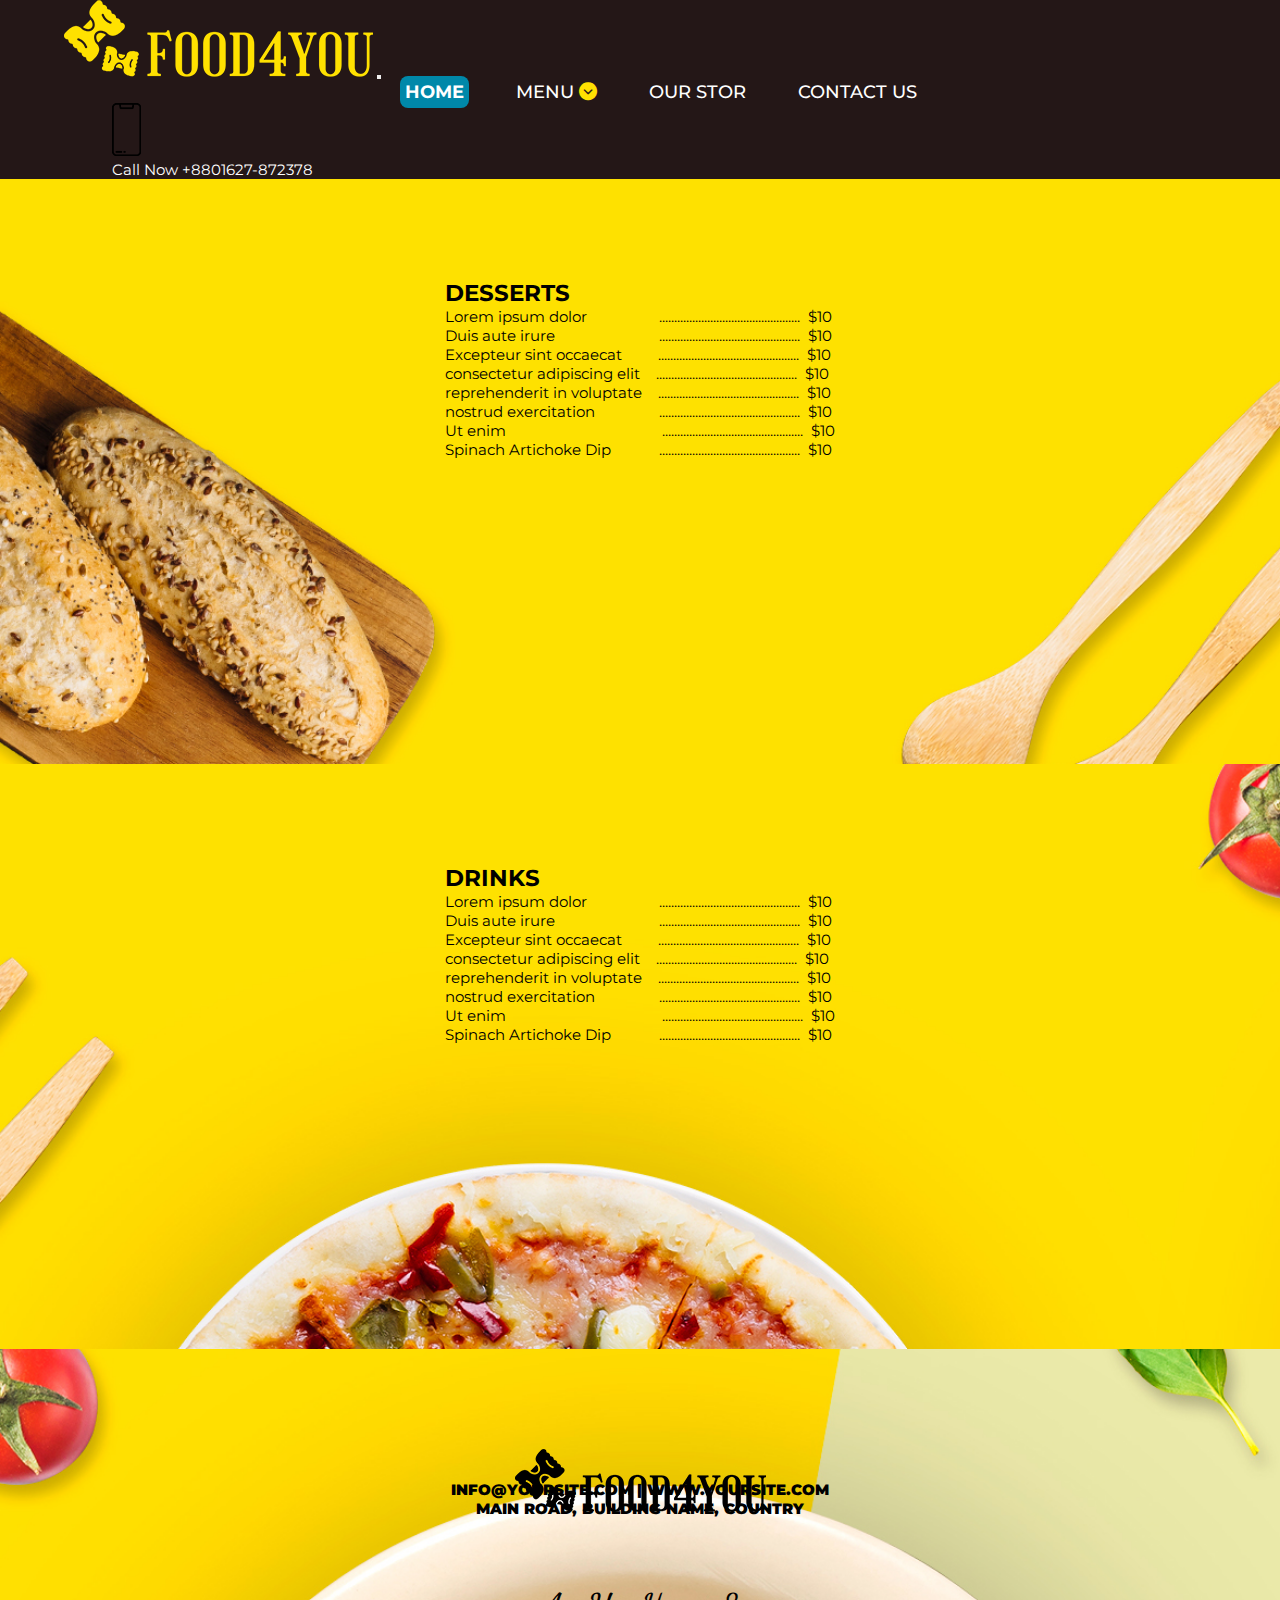
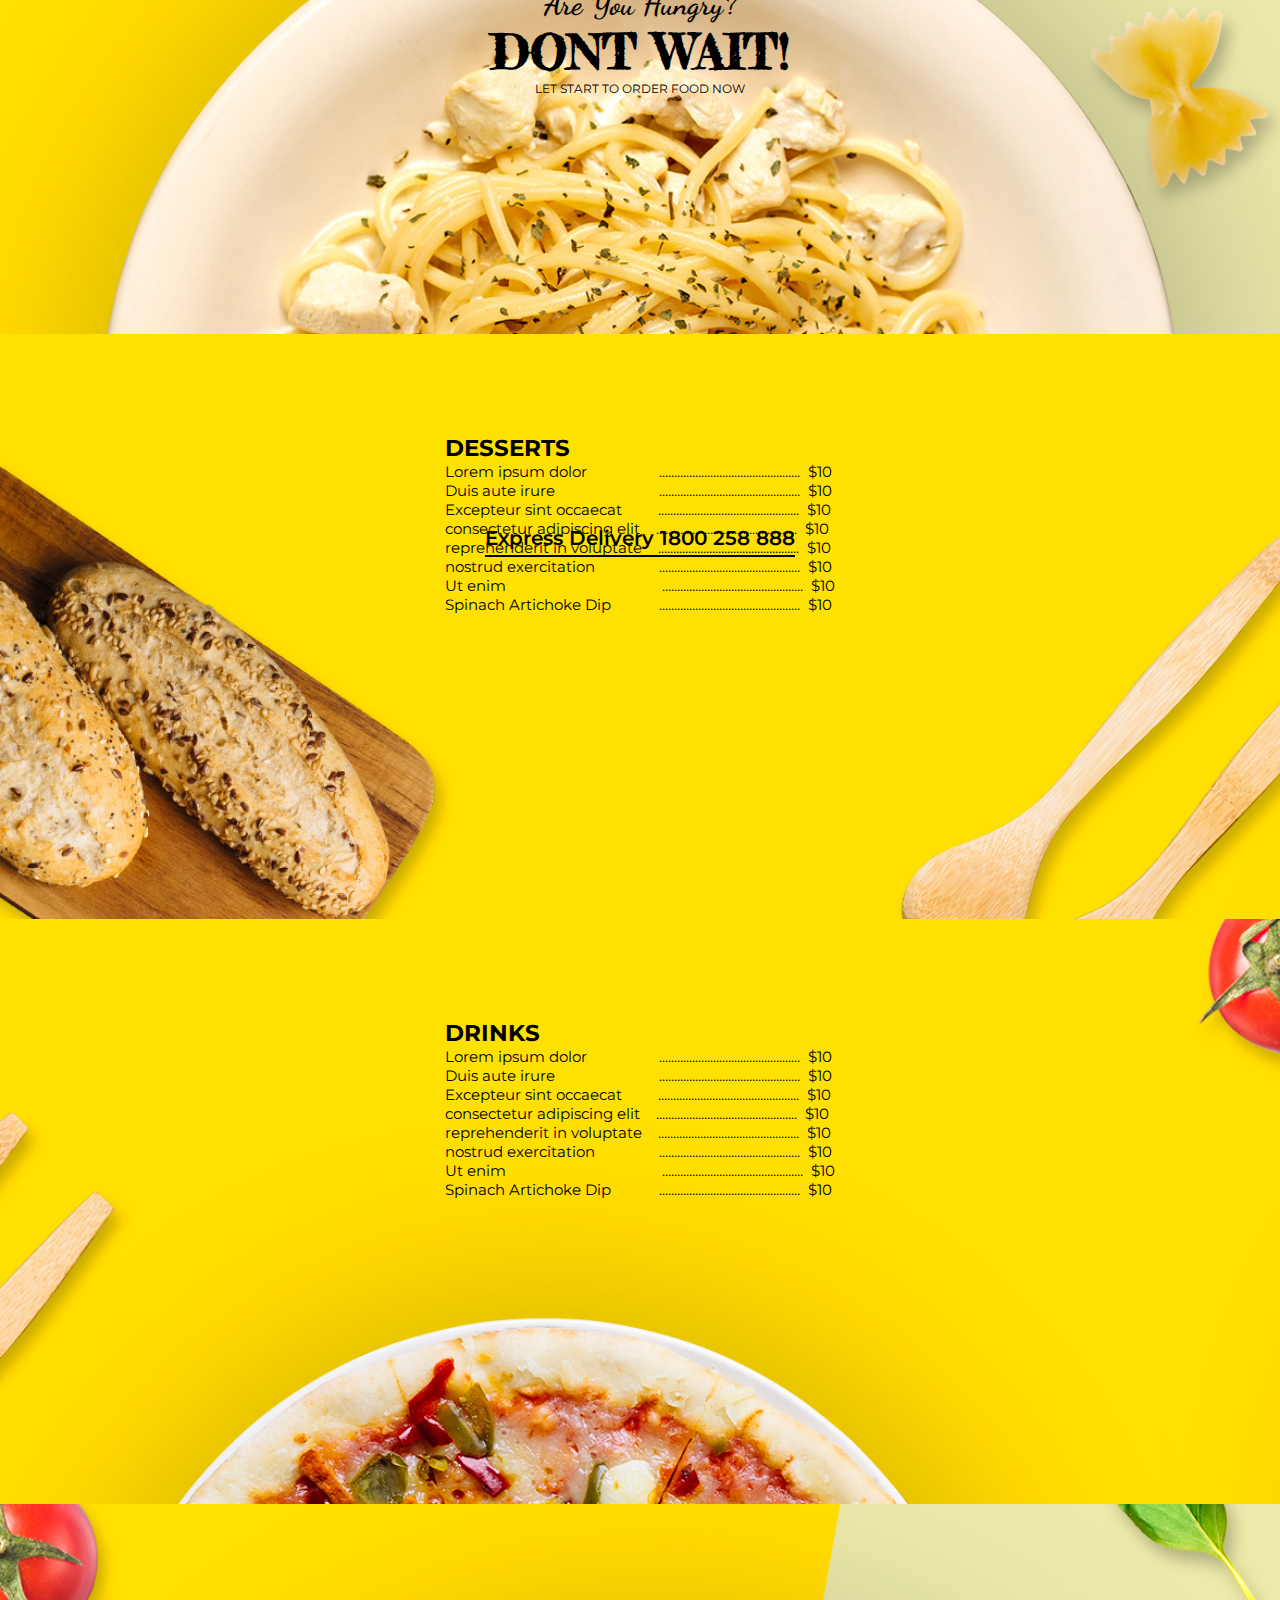
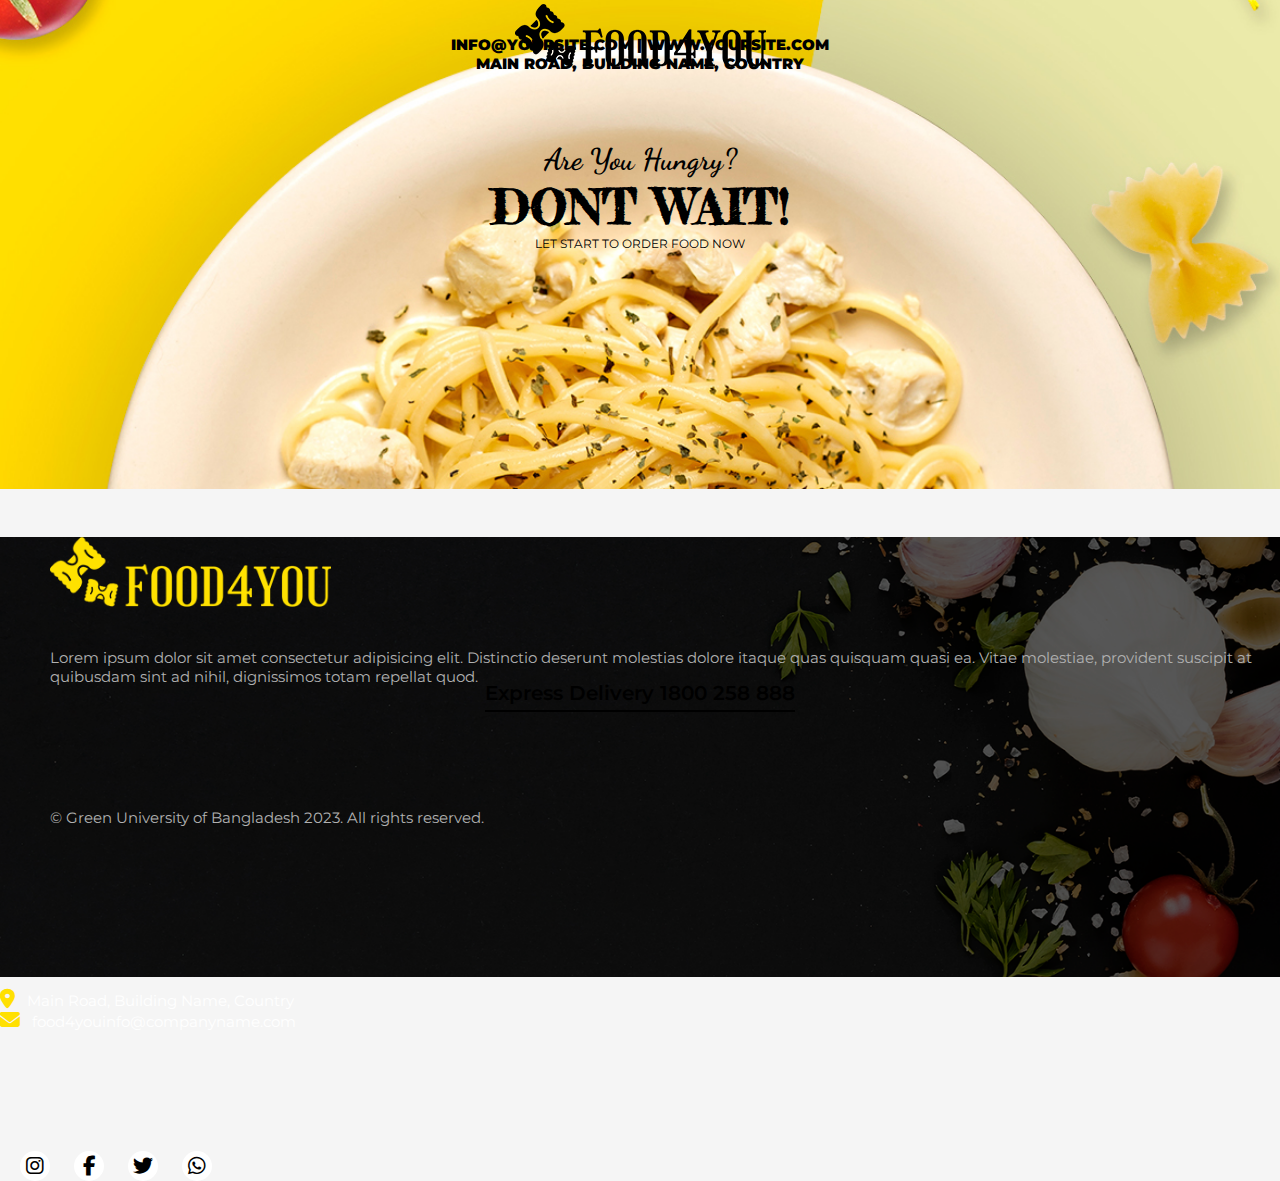
<file: Resturent_Template/menu.html>
<!doctype html>
<html lang="en">

<head>
    <!-- Required meta tags -->
    <meta charset="utf-8">
    <meta name="viewport" content="width=device-width, initial-scale=1">

    <!-- Fonts -->
    <link
        href="https://fonts.googleapis.com/css2?family=Dancing+Script:wght@400;700&family=Fredericka+the+Great&family=Montserrat:wght@400;700;800&display=swap"
        rel="stylesheet">
    <link rel="stylesheet" href="https://cdnjs.cloudflare.com/ajax/libs/font-awesome/5.14.0/css/all.min.css">
    <link rel="stylesheet" href="https://cdnjs.cloudflare.com/ajax/libs/font-awesome/6.4.0/css/all.min.css">
    <link rel="preconnect" href="https://fonts.googleapis.com">

    <!-- Bootstrap CSS -->
    <link rel="stylesheet" href="https://stackpath.bootstrapcdn.com/bootstrap/5.0.0-alpha1/css/bootstrap.min.css"
        integrity="sha384-r4NyP46KrjDleawBgD5tp8Y7UzmLA05oM1iAEQ17CSuDqnUK2+k9luXQOfXJCJ4I" crossorigin="anonymous">

    <!--Link css (css line start from 610 line)-->
    <link rel="stylesheet" href="style.css">


    <title>Menu Card</title>
</head>

<body>

    <!--Navigation Bar-->
    <section class="navigation-bar">
        <nav class="navbar navbar-expand-lg fixed-top bgcolor">
            <div class="container-fluid">
                <a class="navbar-brand" href="index.html"><img src="img/footer-logo.png" class="w-100" alt="head logo"></a>
                <button class="navbar-toggler" type="button" data-toggle="collapse"
                    data-target="#navbarSupportedContent" aria-controls="navbarSupportedContent" aria-expanded="false"
                    aria-label="Toggle navigation">
                    <span class="navbar-toggler-icon"></span>
                </button>
    
                <div class="collapse navbar-collapse" id="navbarSupportedContent">
                    <ul class="navbar-nav">
                        <li class="home-button"><a href="index.html"><b>HOME</b></a></li>
                        <li class="for-submenu"><aa>MENU <i class="fa-solid fa-circle-chevron-down food-item-dropicon"></i></aa>
                            <div class="sub-menu">
                                <ul>
                                    <li><a href="menu.html">Desserts</a></li>
                                    <li><a href="menu.html">Drinks</a></li>
                                    <li><a href="menu.html">Food</a></li>
                                </ul>
                            </div>
                        </li>
                        <li><a href="ourstory.html">OUR STOR</a></li>
                        <li><a href="#">CONTACT US</a></li>
                    </ul>
    
                    <div class="header-info d-flex align-items-center">
                        <div class="header-call-icon float-left mr-3 h-100">
                            <span><img src="img/iphone.png" alt="phone"></span>
                        </div>
                        <div class="header-call-info float-left">
                            <span class="d-block">Call Now</span>
                            <a class="d-block phoneNumber" href="tel:+8801627-872378">+8801627-872378</a>
                        </div>
                    </div>
                </div>
            </div>
        </nav>
    </section>
    <!--Navigation Bar END-->

    <!--food item 1-->
    <section class="menucard-background">
        <div class="container-fluid">
            <div class="row">
                <div class="col-lg-4 background-out-part1 ok"> <!--ok of d-flex and justyfy-content-center-->
                    <div class="desserts">
                        <h2>DESSERTS</h2>
                        <p><a href="#">Lorem ipsum dolor
                            &nbsp;&nbsp;&nbsp;&nbsp;&nbsp;&nbsp;&nbsp;&nbsp;&nbsp;&nbsp;&nbsp;&nbsp;&nbsp;&nbsp;&nbsp;&nbsp;&nbsp;...............................................
                            &nbsp;<span class="price-bold">$10</span></a></p>
                        <p><a href="#">Duis aute irure
                            &nbsp;&nbsp;&nbsp;&nbsp;&nbsp;&nbsp;&nbsp;&nbsp;&nbsp;&nbsp;&nbsp;&nbsp;&nbsp;&nbsp;&nbsp;&nbsp;&nbsp;&nbsp;&nbsp;&nbsp;&nbsp;&nbsp;&nbsp;&nbsp;&nbsp;...............................................
                            &nbsp;<span class="price-bold">$10</span></a></p>
                        <p><a href="#">Excepteur sint occaecat
                            &nbsp;&nbsp;&nbsp;&nbsp;&nbsp;&nbsp;&nbsp;&nbsp;............................................... &nbsp;<span class="price-bold">$10</span>
                        </a></p>
                        <p><a href="#">consectetur adipiscing elit &nbsp;&nbsp;&nbsp;...............................................
                            &nbsp;<span class="price-bold">$10</span></a></p>
                        <p><a href="#">reprehenderit in voluptate &nbsp;&nbsp;&nbsp;...............................................
                            &nbsp;<span class="price-bold">$10</span></a></p>
                        <p><a href="#">nostrud exercitation
                            &nbsp;&nbsp;&nbsp;&nbsp;&nbsp;&nbsp;&nbsp;&nbsp;&nbsp;&nbsp;&nbsp;&nbsp;&nbsp;&nbsp;&nbsp;...............................................
                            &nbsp;<span class="price-bold">$10</span></a></p>
                        <p><a href="#">Ut enim
                            &nbsp;&nbsp;&nbsp;&nbsp;&nbsp;&nbsp;&nbsp;&nbsp;&nbsp;&nbsp;&nbsp;&nbsp;&nbsp;&nbsp;&nbsp;&nbsp;&nbsp;&nbsp;&nbsp;&nbsp;&nbsp;&nbsp;&nbsp;&nbsp;&nbsp;&nbsp;&nbsp;&nbsp;&nbsp;&nbsp;&nbsp;&nbsp;&nbsp;&nbsp;&nbsp;&nbsp;&nbsp;&nbsp;...............................................
                            &nbsp;<span class="price-bold">$10</span></a></p>
                        <p><a href="#">Spinach Artichoke Dip
                            &nbsp;&nbsp;&nbsp;&nbsp;&nbsp;&nbsp;&nbsp;&nbsp;&nbsp;&nbsp;&nbsp;...............................................
                            &nbsp;<span class="price-bold">$10</span></a></p>
                    </div>
                </div>

                <div class="col-lg-4 background-out-part2 ok">
                    <div class="Drinks">
                        <h2>DRINKS</h2>
                        <p><a href="#">Lorem ipsum dolor
                            &nbsp;&nbsp;&nbsp;&nbsp;&nbsp;&nbsp;&nbsp;&nbsp;&nbsp;&nbsp;&nbsp;&nbsp;&nbsp;&nbsp;&nbsp;&nbsp;&nbsp;...............................................
                            &nbsp;<span class="price-bold">$10</span></a></p>
                        <p><a href="#">Duis aute irure
                            &nbsp;&nbsp;&nbsp;&nbsp;&nbsp;&nbsp;&nbsp;&nbsp;&nbsp;&nbsp;&nbsp;&nbsp;&nbsp;&nbsp;&nbsp;&nbsp;&nbsp;&nbsp;&nbsp;&nbsp;&nbsp;&nbsp;&nbsp;&nbsp;&nbsp;...............................................
                            &nbsp;<span class="price-bold">$10</span></a></p>
                        <p><a href="#">Excepteur sint occaecat
                            &nbsp;&nbsp;&nbsp;&nbsp;&nbsp;&nbsp;&nbsp;&nbsp;............................................... &nbsp;<span class="price-bold">$10</span>
                        </a></p>
                        <p><a href="#">consectetur adipiscing elit &nbsp;&nbsp;&nbsp;...............................................
                            &nbsp;<span class="price-bold">$10</span></a></p>
                        <p><a href="#">reprehenderit in voluptate &nbsp;&nbsp;&nbsp;...............................................
                            &nbsp;<span class="price-bold">$10</span></a></p>
                        <p><a href="#">nostrud exercitation
                            &nbsp;&nbsp;&nbsp;&nbsp;&nbsp;&nbsp;&nbsp;&nbsp;&nbsp;&nbsp;&nbsp;&nbsp;&nbsp;&nbsp;&nbsp;...............................................
                            &nbsp;<span class="price-bold">$10</span></a></p>
                        <p><a href="#">Ut enim
                            &nbsp;&nbsp;&nbsp;&nbsp;&nbsp;&nbsp;&nbsp;&nbsp;&nbsp;&nbsp;&nbsp;&nbsp;&nbsp;&nbsp;&nbsp;&nbsp;&nbsp;&nbsp;&nbsp;&nbsp;&nbsp;&nbsp;&nbsp;&nbsp;&nbsp;&nbsp;&nbsp;&nbsp;&nbsp;&nbsp;&nbsp;&nbsp;&nbsp;&nbsp;&nbsp;&nbsp;&nbsp;&nbsp;...............................................
                            &nbsp;<span class="price-bold">$10</span></a></p>
                        <p><a href="#">Spinach Artichoke Dip
                            &nbsp;&nbsp;&nbsp;&nbsp;&nbsp;&nbsp;&nbsp;&nbsp;&nbsp;&nbsp;&nbsp;...............................................
                            &nbsp;<span class="price-bold">$10</span></a></p>

                        <h5 class="ok">INFO@YOURSITE.COM | WWW.YOURSITE.COM <br>
                            MAIN ROAD, BUILDING NAME, COUNTRY</h5>
                    </div>
                </div>

                <div class="col-lg-4 background-out-part3">
                    <div class="ok">
                        <div class="food4you-logo">
                            <span><img src="img/header-logo.png" alt=""></span>
                        </div>
                    </div>
                    <div class="ok">
                        <div class="food4you-text-content py-5">
                            <h2>Are You Hungry?</h2>
                            <h1>DONT WAIT!</h1>
                            <p>LET START TO ORDER FOOD NOW</p>
                            <h5>Express Delivery 1800 258 888</h5>
                        </div>
                    </div>
                </div>
            </div>
            </div>
    </section>
    <!--food item 1 END-->

    <!--food item 2-->
    <section class="menucard-background">
        <div class="container-fluid">
            <div class="row">
                <div class="col-lg-4 background-out-part1 ok"> <!--ok of d-flex and justyfy-content-center-->
                    <div class="desserts">
                        <h2>DESSERTS</h2>
                        <p><a href="#">Lorem ipsum dolor
                            &nbsp;&nbsp;&nbsp;&nbsp;&nbsp;&nbsp;&nbsp;&nbsp;&nbsp;&nbsp;&nbsp;&nbsp;&nbsp;&nbsp;&nbsp;&nbsp;&nbsp;...............................................
                            &nbsp;<span class="price-bold">$10</span></a></p>
                        <p><a href="#">Duis aute irure
                            &nbsp;&nbsp;&nbsp;&nbsp;&nbsp;&nbsp;&nbsp;&nbsp;&nbsp;&nbsp;&nbsp;&nbsp;&nbsp;&nbsp;&nbsp;&nbsp;&nbsp;&nbsp;&nbsp;&nbsp;&nbsp;&nbsp;&nbsp;&nbsp;&nbsp;...............................................
                            &nbsp;<span class="price-bold">$10</span></a></p>
                        <p><a href="#">Excepteur sint occaecat
                            &nbsp;&nbsp;&nbsp;&nbsp;&nbsp;&nbsp;&nbsp;&nbsp;............................................... &nbsp;<span class="price-bold">$10</span>
                        </a></p>
                        <p><a href="#">consectetur adipiscing elit &nbsp;&nbsp;&nbsp;...............................................
                            &nbsp;<span class="price-bold">$10</span></a></p>
                        <p><a href="#">reprehenderit in voluptate &nbsp;&nbsp;&nbsp;...............................................
                            &nbsp;<span class="price-bold">$10</span></a></p>
                        <p><a href="#">nostrud exercitation
                            &nbsp;&nbsp;&nbsp;&nbsp;&nbsp;&nbsp;&nbsp;&nbsp;&nbsp;&nbsp;&nbsp;&nbsp;&nbsp;&nbsp;&nbsp;...............................................
                            &nbsp;<span class="price-bold">$10</span></a></p>
                        <p><a href="#">Ut enim
                            &nbsp;&nbsp;&nbsp;&nbsp;&nbsp;&nbsp;&nbsp;&nbsp;&nbsp;&nbsp;&nbsp;&nbsp;&nbsp;&nbsp;&nbsp;&nbsp;&nbsp;&nbsp;&nbsp;&nbsp;&nbsp;&nbsp;&nbsp;&nbsp;&nbsp;&nbsp;&nbsp;&nbsp;&nbsp;&nbsp;&nbsp;&nbsp;&nbsp;&nbsp;&nbsp;&nbsp;&nbsp;&nbsp;...............................................
                            &nbsp;<span class="price-bold">$10</span></a></p>
                        <p><a href="#">Spinach Artichoke Dip
                            &nbsp;&nbsp;&nbsp;&nbsp;&nbsp;&nbsp;&nbsp;&nbsp;&nbsp;&nbsp;&nbsp;...............................................
                            &nbsp;<span class="price-bold">$10</span></a></p>
                    </div>
                </div>

                <div class="col-lg-4 background-out-part2 ok">
                    <div class="Drinks">
                        <h2>DRINKS</h2>
                        <p><a href="#">Lorem ipsum dolor
                            &nbsp;&nbsp;&nbsp;&nbsp;&nbsp;&nbsp;&nbsp;&nbsp;&nbsp;&nbsp;&nbsp;&nbsp;&nbsp;&nbsp;&nbsp;&nbsp;&nbsp;...............................................
                            &nbsp;<span class="price-bold">$10</span></a></p>
                        <p><a href="#">Duis aute irure
                            &nbsp;&nbsp;&nbsp;&nbsp;&nbsp;&nbsp;&nbsp;&nbsp;&nbsp;&nbsp;&nbsp;&nbsp;&nbsp;&nbsp;&nbsp;&nbsp;&nbsp;&nbsp;&nbsp;&nbsp;&nbsp;&nbsp;&nbsp;&nbsp;&nbsp;...............................................
                            &nbsp;<span class="price-bold">$10</span></a></p>
                        <p><a href="#">Excepteur sint occaecat
                            &nbsp;&nbsp;&nbsp;&nbsp;&nbsp;&nbsp;&nbsp;&nbsp;............................................... &nbsp;<span class="price-bold">$10</span>
                        </a></p>
                        <p><a href="#">consectetur adipiscing elit &nbsp;&nbsp;&nbsp;...............................................
                            &nbsp;<span class="price-bold">$10</span></a></p>
                        <p><a href="#">reprehenderit in voluptate &nbsp;&nbsp;&nbsp;...............................................
                            &nbsp;<span class="price-bold">$10</span></a></p>
                        <p><a href="#">nostrud exercitation
                            &nbsp;&nbsp;&nbsp;&nbsp;&nbsp;&nbsp;&nbsp;&nbsp;&nbsp;&nbsp;&nbsp;&nbsp;&nbsp;&nbsp;&nbsp;...............................................
                            &nbsp;<span class="price-bold">$10</span></a></p>
                        <p><a href="#">Ut enim
                            &nbsp;&nbsp;&nbsp;&nbsp;&nbsp;&nbsp;&nbsp;&nbsp;&nbsp;&nbsp;&nbsp;&nbsp;&nbsp;&nbsp;&nbsp;&nbsp;&nbsp;&nbsp;&nbsp;&nbsp;&nbsp;&nbsp;&nbsp;&nbsp;&nbsp;&nbsp;&nbsp;&nbsp;&nbsp;&nbsp;&nbsp;&nbsp;&nbsp;&nbsp;&nbsp;&nbsp;&nbsp;&nbsp;...............................................
                            &nbsp;<span class="price-bold">$10</span></a></p>
                        <p><a href="#">Spinach Artichoke Dip
                            &nbsp;&nbsp;&nbsp;&nbsp;&nbsp;&nbsp;&nbsp;&nbsp;&nbsp;&nbsp;&nbsp;...............................................
                            &nbsp;<span class="price-bold">$10</span></a></p>

                        <h5 class="ok">INFO@YOURSITE.COM | WWW.YOURSITE.COM <br>
                            MAIN ROAD, BUILDING NAME, COUNTRY</h5>
                    </div>
                </div>

                <div class="col-lg-4 background-out-part3">
                    <div class="ok">
                        <div class="food4you-logo">
                            <span><img src="img/header-logo.png" alt=""></span>
                        </div>
                    </div>
                    <div class="ok">
                        <div class="food4you-text-content py-5">
                            <h2>Are You Hungry?</h2>
                            <h1>DONT WAIT!</h1>
                            <p>LET START TO ORDER FOOD NOW</p>
                            <h5>Express Delivery 1800 258 888</h5>
                        </div>
                    </div>
                </div>
            </div>
            </div>
    </section>
    <!--food item 2 END-->

    <!--footer-->
    <footer class="footer">
        <div class="container-fluid">
            <div class="row">
                <div class="col-lg-6 col-sm-6">
                    <div class="footer-content">
                        <img src="img/footer-logo.png" alt="footer-logo">
                        <p>Lorem ipsum dolor sit amet consectetur adipisicing elit. Distinctio
                            deserunt molestias dolore itaque quas quisquam quasi ea.
                            Vitae molestiae, provident suscipit at quibusdam sint ad nihil,
                            dignissimos totam repellat quod.</p>
                        <p class="copy-right">&copy; Green University of Bangladesh 2023. All rights reserved.</p>
                    </div>
                </div>

                <div class="col-lg-6 col-sm-6">
                    <div class="info-content d-flex justify-content-center">
                        <div class="location-and-mail">
                            <p><i class="fas fa-light fa-location-dot ml-1"></i>&nbsp;&nbsp; Main Road, Building Name,
                                Country</p>
                            <a href="#"><i class="fa-solid fa-envelope"></i>&nbsp;&nbsp; food4youinfo@companyname.com</a>
                        </div>
                    </div>

                    <div class="social-icon">
                        <div class="d-flex justify-content-center">
                            <a href="#"><i class="fab fa-instagram"></i></a>
                            <a href="#"><i class="fa-brands fa-facebook-f"></i></a>
                            <a href="#"><i class="fab fa-twitter"></i></a>
                            <a href="#"><i class="fab fa-whatsapp"></i></a>
                        </div>
                    </div>
                </div>
            </div>
        </div>
    </footer>
    <!--footer END-->

    <!---------------------------------------------------------------------------->
    <!-- Optional JavaScript -->
    <!-- Popper.js first, then Bootstrap JS -->
    <script src="https://cdn.jsdelivr.net/npm/popper.js@1.16.0/dist/umd/popper.min.js"
        integrity="sha384-Q6E9RHvbIyZFJoft+2mJbHaEWldlvI9IOYy5n3zV9zzTtmI3UksdQRVvoxMfooAo"
        crossorigin="anonymous"></script>
    <script src="https://stackpath.bootstrapcdn.com/bootstrap/5.0.0-alpha1/js/bootstrap.min.js"
        integrity="sha384-oesi62hOLfzrys4LxRF63OJCXdXDipiYWBnvTl9Y9/TRlw5xlKIEHpNyvvDShgf/"
        crossorigin="anonymous"></script>

    <script src="js.js"></script>
</body>

</html>
</file>
<file: Resturent_Template/style.css>
/*font-family: 'Dancing Script', cursive;
font-family: 'Fredericka the Great', cursive;
font-family: 'Montserrat', sans-serif;*/

body {
  height: 1000px;
}


.food4you-text-content {
  text-align: center;
}

.food4you-text-content h1 {
  font-family: 'Fredericka the Great', cursive;
  font-size: 48px;
}

.food4you-text-content h5 {
  font-family: 'Montserrat', sans-serif;
  font-size: 20px;
  font-weight: 600;
}

.food4you-text-content p {
  font-family: 'Montserrat', sans-serif;
  font-size: 12px;
  color: black;
}

/*all hading font END*/

.landing-page {
  background: url(img/background1.jpg);
  background-size: cover;
  background-repeat: no-repeat;
  background-position: center;
  background-attachment: fixed;
  margin-top: 60px;
}

/*Navigation Bar*/
.bgcolor {
  background-color: #241717;
}

.navbar {
  margin-top: 0px;
  padding-left: 5%;
  padding-right: 5%;
}

.navbar-brand {
  width: 210px;
}

.navbar-collapse ul {
  display: flex;
  flex: auto;
  justify-content: center;
}

.navbar-collapse ul li {
  padding-left: 42px;
  font-size: 18px;
}

.navbar-collapse ul li a, aa {
  text-decoration: none;
  color: white;
  font-weight: 500;
  padding: 5px;
}

.home-button a {
  background-color: #0088a9;
  padding: 5px;
  border-radius: 8px;
}

.navbar-collapse ul li a:hover {
  background-color: #0798bd;
  padding: 5px;
  border-radius: 8px;
}
.navbar-collapse ul li aa:hover {
  background-color: #0798bd;
  padding: 5px;
  border-radius: 8px;
}

.header-info {
  margin-left: 48px;
  color: white;
}

.phoneNumber {
  text-decoration: none;
  color: white;
}

.header-call-info {
  font-family: 'Montserrat', sans-serif;
}

.header-call-icon {
  color: white;
}

    /*sub navigation for manue*/
.for-submenu {
  position: relative;
}
.food-item-dropicon{
  color: #ffe001;
}

.sub-menu ul {
  display: block;
  position: absolute;
  margin-top: 16px;
  left: -20px;
  visibility: hidden;
  z-index: 0;
  transition: .5s;
}
.for-submenu:hover ul{
  z-index: 1;
  visibility: visible;
  margin-top: 5px;
}

.sub-menu ul li {
  background-color:#222224;
  margin-left: 45px;
  padding: 0 5px 0 5px;
  border-radius: 4px;
}

.for-submenu .sub-menu ul li a {
  padding: 0;
}

.for-submenu .sub-menu ul li:hover {
  background-color: #0798bd;
  border-radius: 0;
}
.food-menu-dropicon{}


    /*sub navigation for manue END*/
/*Navigation Bar END*/

.slider-content-wrap {
  height: 90vh;
  display: flex;
  align-items: center;
}

/*slide section 1*/
.orderTheFood{
  text-decoration: none;
  color: white;
  font-size: 24px;
  padding: 10px;
}
.order_now:hover{
  text-decoration: none;
  background: rgb(192, 192, 192);
  color: white;
}

.slider-content-wrap {
  height: 55vh;
  text-align: center;
}

.slider-content-wrap h3 {
  font-family: 'Dancing Script';
  font-size: 53px;
  font-weight: 900;
}

.slider-content-wrap h2 {
  font-family: 'Fredericka the Great', cursive;
  font-size: 77px;
  color: black;
}

.slider-content-wrap .p1 {
  font-family: 'Montserrat', sans-serif;
  font-weight: 900;
  font-size: 21px;
}

.slider-content-wrap hr {
  width: 80%;
  margin-left: 48px;
  margin-top: 30px;
  border-bottom: 3px solid #918109;
}

.slider-content-wrap .p2 {
  margin-top: 40px;
  font-family: 'Fredericka the Great', cursive;
  font-size: 20px;
  color: #000000;
}

.slider-content-wrap .p2 h4 {
  font-size: 72px;
  padding-left: 10px;
  margin-top: -15px;
}

/*slide section 1 END*/


/*choose section 2*/
.food-background {
  background-image: url(img/rectangular.png);
  height: 139px;
  margin-top: 60px;
  margin-bottom: 100px;
  align-items: center;

}

.food-background img {
  height: 356px;
  width: 360px;
}

.order-now-button {
  margin-top: 20px;
  margin-bottom: 70px;
}

.justify-food-conttent {
  text-align: center;
}

/*choose section 2 END*/


/*upcoming event section 3*/
.upcoming-events {
  background-color: rgb(241, 244, 247);
}

/*========upcoming event slider========*/
*,
*::before,
*::after {
  margin: 0;
  padding: 0;
  box-sizing: border-box;
  list-style-type: none;
  text-decoration: none;
}

/*food-rating*/
:root {
  --primary: #ec994b;
  --white: #ffffff;
  --bg: #f5f5f5;
}

html {
  font-size: 60.5%;
  font-family: "Montserrat", sans-serif;
  scroll-behavior: smooth;
}

@media (min-width: 1440px) {
  html {
    zoom: 1.5;
  }
}

@media (min-width: 2560px) {
  html {
    zoom: 1.7;
  }
}

@media (min-width: 3860px) {
  html {
    zoom: 2.5;
  }
}

::-webkit-scrollbar {
  width: 1.3rem;
}

::-webkit-scrollbar-thumb {
  border-radius: 1rem;
  background: #797979;
  transition: all 0.5s ease-in-out;
}

::-webkit-scrollbar-thumb:hover {
  background: #222224;
}

::-webkit-scrollbar-track {
  background: #f9f9f9;
}

body {
  font-size: 1.6rem;
  background: var(--bg);
}

.container {
  max-width: 124rem;
  padding: 0 1rem;
  margin: 0 auto;
}

.text-center {
  text-align: center;
}

.section-heading {
  font-size: 3rem;
  color: var(--primary);
  padding: 2rem 0;
}

#tranding {
  padding: 4rem 0;
}

@media (max-width:1440px) {
  #tranding {
    padding: 7rem 0;
  }
}

#tranding .tranding-slider {
  height: 52rem;
  padding: 2rem 0;
  position: relative;
}

@media (max-width:500px) {
  #tranding .tranding-slider {
    height: 45rem;
  }
}

.tranding-slide {
  width: 37rem;
  height: 42rem;
  position: relative;
}

@media (max-width:500px) {
  .tranding-slide {
    width: 28rem !important;
    height: 36rem !important;
  }

  .tranding-slide .tranding-slide-img img {
    width: 28rem !important;
    height: 36rem !important;
  }
}

.tranding-slide .tranding-slide-img img {
  width: 37rem;
  height: 42rem;
  border-radius: 2rem;
  object-fit: cover;
}

.tranding-slide .tranding-slide-content {
  position: absolute;
  left: 0;
  top: 0;
  right: 0;
  bottom: 0;
}

.tranding-slide-content .food-price {
  position: absolute;
  top: 2rem;
  right: 2rem;
  color: var(--white);
}

.tranding-slide-content .tranding-slide-content-bottom {
  position: absolute;
  bottom: 2rem;
  left: 2rem;
  color: var(--white);
}

.food-rating {
  padding-top: 1rem;
  display: flex;
  gap: 1rem;
}

.rating ion-icon {
  color: var(--primary);
}

.swiper-slide-shadow-left,
.swiper-slide-shadow-right {
  display: none;
}


.tranding-slider-control {
  position: relative;
  bottom: 2rem;
  display: flex;
  align-items: center;
  justify-content: center;
}

.tranding-slider-control .swiper-button-next {
  left: 58% !important;
  transform: translateX(-58%) !important;
}

@media (max-width:990px) {
  .tranding-slider-control .swiper-button-next {
    left: 70% !important;
    transform: translateX(-70%) !important;
  }
}

@media (max-width:450px) {
  .tranding-slider-control .swiper-button-next {
    left: 80% !important;
    transform: translateX(-80%) !important;
  }
}

@media (max-width:990px) {
  .tranding-slider-control .swiper-button-prev {
    left: 30% !important;
    transform: translateX(-30%) !important;
  }
}

@media (max-width:450px) {
  .tranding-slider-control .swiper-button-prev {
    left: 20% !important;
    transform: translateX(-20%) !important;
  }
}

.tranding-slider-control .slider-arrow {
  background: var(--white);
  width: 3.5rem;
  height: 3.5rem;
  border-radius: 50%;
  left: 42%;
  transform: translateX(-42%);
  filter: drop-shadow(0px 8px 24px rgba(18, 28, 53, 0.1));
}

.tranding-slider-control .slider-arrow ion-icon {
  font-size: 2rem;
  color: #222224;
}

.tranding-slider-control .slider-arrow::after {
  content: '';
}

.tranding-slider-control .swiper-pagination {
  position: relative;
  width: 15rem;
  bottom: 1rem;
}

.tranding-slider-control .swiper-pagination .swiper-pagination-bullet {
  filter: drop-shadow(0px 8px 24px rgba(18, 28, 53, 0.1));
}

.tranding-slider-control .swiper-pagination .swiper-pagination-bullet-active {
  background: var(--primary);
}

/*========upcoming event slider========END*/

/*try-it-today-pasta section 4*/

/*for customize pasta text */
.try-it-today-pasta {
  display: flex;
  align-items: center;
}

.text1,
.text2 {
  margin-left: -580px;
  color: white;
}

.text1 {
  font-family: 'Fredericka the Great';
  margin-top: -190px;
}

.text2 {
  font-family: 'Montserrat', sans-serif;
  font-weight: 600;
  font-size: 27px;
}

/*for customize luduse text */
.try-it-today-luduse {
  display: flex;
  align-items: center;
  margin-bottom: 20px;
}

.text3,
.text4 {
  margin-left: -578px;
  color: white;
}

.text3 {
  font-family: 'Fredericka the Great';
  margin-top: -65px;
}

.text4 {
  font-family: 'Montserrat', sans-serif;
  font-weight: 600;
  font-size: 27px;
}

/*for customize luduse2 text */
.try-it-today-luduse2 {
  display: flex;
  align-items: center;
}

.text5,
.text6 {
  margin-left: -578px;
  color: white;
}

.text5 {
  font-family: 'Fredericka the Great';
  margin-top: -80px;
}

.text6 {
  font-family: 'Montserrat', sans-serif;
  font-weight: 600;
  font-size: 27px;
}

/*choose-and-enjoy from*//*table reservation*/
.find-a-table-from,
.find-a-table-button {
  width: 300px;
  padding: 5px;
  font-size: 20px;
  margin-left: 50px;
}

.ok {
  display: flex;
  justify-content: center;
  padding-bottom: 20px;
}

.find-a-table-button {
  background-color: #ffe001;
  border: none;
  font-size: 25px;
  font-weight: 600;
  color: #000000;
}
.ticket-background{
  background-image: url(images/tecket.png);
  background-size: cover;
  background-repeat: no-repeat;
  background-position: center;
  padding: 25px;
  padding-left: 180px;
  padding-right: 180px;
  padding-bottom: -1px;
  margin-left: 40px;
  color: white;
  position: relative;
}
.print-button{
  position: absolute;
  background-color: #ffe001;
  border: none;
  color: black;
  font-size: 20px;
  font-weight: 600;
  padding: 0 20px 0 20px;
  margin-left: -18px;
  margin-top: -22px;
}
#reservation-details{}

/*choose-and-enjoy from END*//*table reservation END*/

/*try-it-today-pasta section 4 END*/

/*footer section 5*/
.footer {
  background: url(img/footer-background.png);
  background-size: cover;
  background-repeat: no-repeat;
  background-position: center;
  height: 440px;
}

.footer p {
  color: white;
}

.footer-content {
  margin-top: 48px;
  margin-left: 50px;
}

.footer-content img {
  height: 70px;
}

.footer-content p {
  margin-top: 37px;
  font-family: 'Montserrat', sans-serif;
  color: #b1b1b1;
}

.footer-content .copy-right {
  margin-top: 122px;
}

.info-content {
  margin-top: 162px;
}

.info-content p i,
a i {
  color: #ffe001;
  font-size: 20px;
}

.location-and-mail p,
a {
  font-family: 'Montserrat', sans-serif;
}

.location-and-mail a {
  text-decoration: none;
  color: white;
}

.location-and-mail a:hover {
  color: tomato;
}

.social-icon {
  margin-top: 120px;
}

.social-icon a i {
  height: 30px;
  width: 30px;
  line-height: 30px;
  text-align: center;
  color: #000000;
  background-color: white;
  margin-left: 20px;
  border-radius: 50%;
  transition: .4s;
}

.social-icon a i:hover {
  color: #000000;
  background-color: tomato;
  height: 35px;
  width: 35px;
  line-height: 35px;
  border-radius: 50%;
}

.social-icon a:nth-child(2) i:hover {
  color: blue;
}

.social-icon a:nth-child(3) i:hover {
  color: blue;
}

.social-icon a:nth-child(4) i:hover {
  color: greenyellow;
}
/*footer section 5 END*/


/*==============================================================*/
/*menucard page*/
/*==============================================================*/

/*menucard section 1*/

/*text*/
.background-out-part3 h2 {
  font-family: 'Dancing Script';
  font-weight: 900;
  font-size: 30px;
}

.background-out-part1,
.background-out-part2,
.background-out-part3 {
  height: 65vh;
  background-repeat: space;
  background-size: cover;
  background-position: center;
}

.background-out-part1 {
  background-image: url(menucard/background-out-part1.jpg);
}

.background-out-part2 {
  background-image: url(menucard/background-out-part2.jpg);
}

.background-out-part3 {
  background-image: url(menucard/background-out-part3.jpg);
}

.background-out-part3 h5 {
  margin-top: 430px;
  border-bottom: 2px solid black;
  padding-bottom: 5px;
}

.background-out-part3 h2 {
  margin-top: 50px;
}

.desserts,
.Drinks {
  margin-top: 100px;
}

.desserts p a,
.Drinks p a {
  text-decoration: none;
  list-style: none;
  color: #000000;
}

.desserts p:hover a {
  color: teal;
}

.Drinks p:hover a {
  color: teal;
}

.desserts p:hover .price-bold {
  font-weight: 900;
}

.Drinks p:hover .price-bold {
  font-weight: 900;
}

.Drinks h5 {
  text-align: center;
  margin-top: 436px;
  font-weight: 900;
  font-size: 15px;
}

.food4you-logo {
  margin-top: 100px;
}

/*menucard section 1 END*/
</file>
